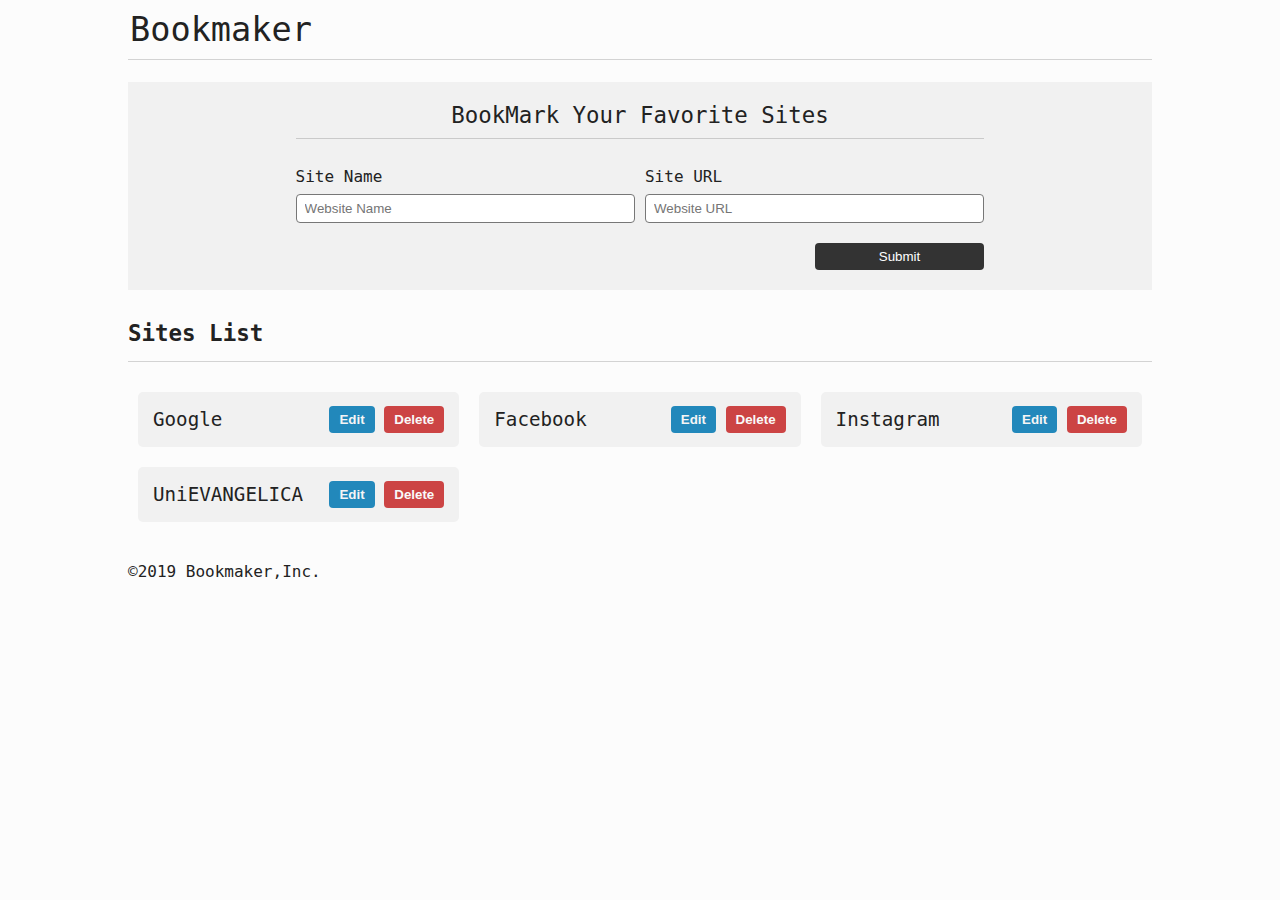
<file: index.html>
<!DOCTYPE html>
<html lang="en">
<head>
    <meta charset="UTF-8">
    <meta name="viewport" content="width=device-width, initial-scale=1.0">
    <meta http-equiv="X-UA-Compatible" content="ie=edge">
    <link rel="stylesheet" href="css/style.css"> 
    <title>Bookmaker</title>
</head>
<body>
    <header class="book-header">
        <h1>Bookmaker</h1>
    </header>

    <section class="insert-site-container">
        <header class="insert-site-header">
            <h3>BookMark Your Favorite Sites</h3>
        </header>

        <form class="insert-site-form">
            <label for="siteName">Site Name</label>
            <input type="text" name="siteName" placeholder="Website Name">
            <label for="siteUrl">Site URL</label>
            <input type="text" name="siteUrl" placeholder="Website URL">
            <button>Submit</button>
        </form>
    </section>

    <section>
        <header class="sites-list-header">
            <h3>Sites List</h3>
        </header>
        <div class="site-list" sites-list>
            <div class="site-description-container">
                <a href="http://google.com" target="_blank" rel="noopener noreferrer">Google</a>
                <div class="site-description-actions">
                    <button>Edit</button>
                    <button>Delete</button>
                </div>
            </div>
            <div class="site-description-container">
                <a href="http://facebook.com" target="_blank" rel="noopener noreferrer">Facebook</a>
                <div class="site-description-actions">
                    <button>Edit</button>
                    <button>Delete</button>
                </div>
            </div>
            <div class="site-description-container">
                <a href="http://instagram.com" target="_blank" rel="noopener noreferrer">Instagram</a>
                <div class="site-description-actions">
                    <button>Edit</button>
                    <button>Delete</button>
                </div>
            </div>
            <div class="site-description-container">
                <a href="http://unievangelica.edu.br" target="_blank" rel="noopener noreferrer">UniEVANGELICA</a>
                <div class="site-description-actions">
                    <button>Edit</button>
                    <button>Delete</button>
                </div>
            </div>
    </section>

    <footer>
        <p>&copy;2019 Bookmaker,Inc.</p>
    </footer>
</body>
</html>
</file>
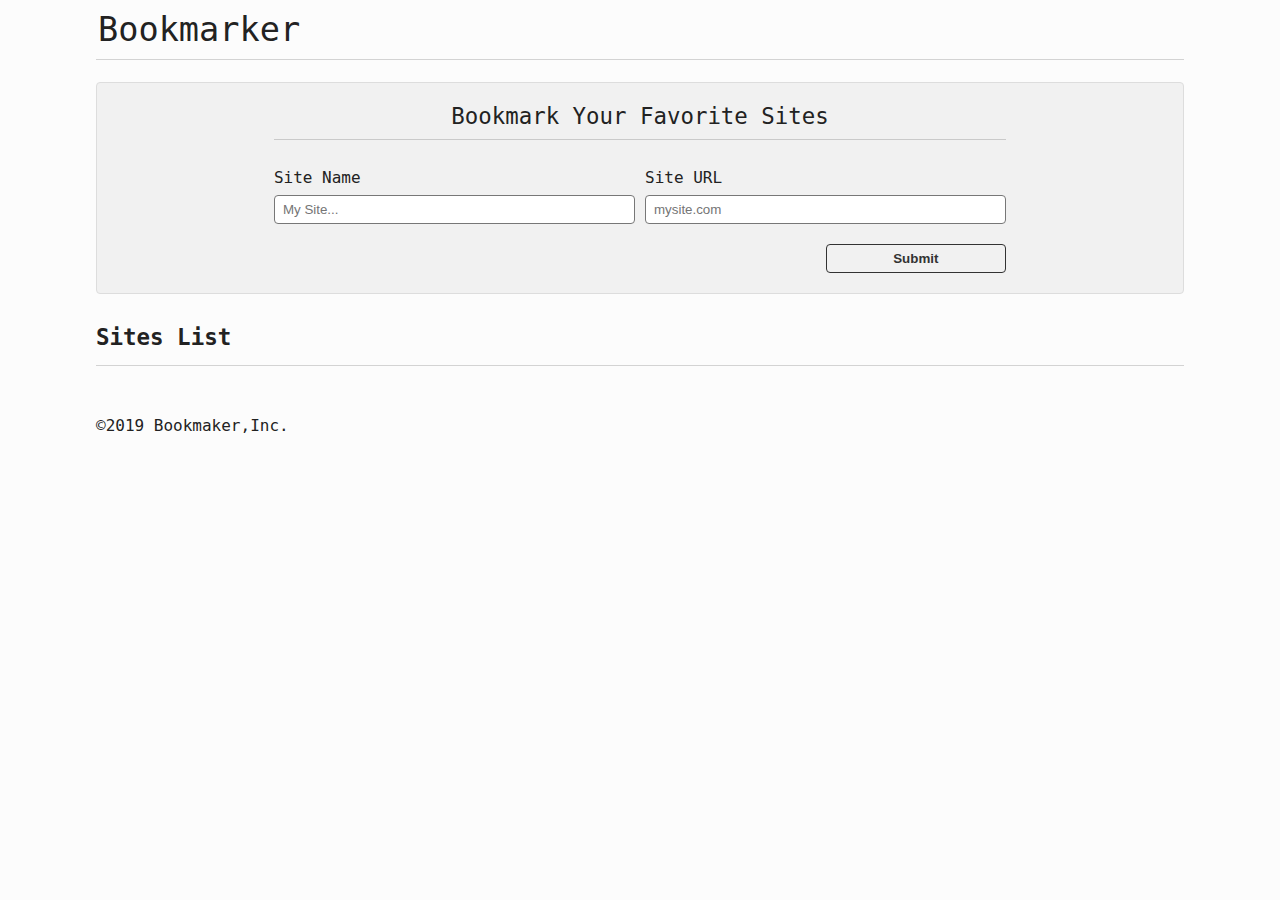
<file: front-end/index.html>
<!DOCTYPE html>
<html lang="en">

<head>
    <meta charset="UTF-8">
    <meta name="viewport" content="width=device-width, initial-scale=1.0">
    <meta http-equiv="X-UA-Compatible" content="ie=edge">
    <link rel="stylesheet" href="css/style.css">
    <link rel="shortcut icon" href="bookmark-icon.ico">
    <title>Bookmarker</title>
</head>

<body>
    <header class="book-header">
        <h1>Bookmarker</h1>
    </header>

    <div class="message-field" message-field></div>

    <section class="insert-site-container">
        <header class="insert-site-header">
            <h3>Bookmark Your Favorite Sites</h3>
        </header>

        <form class="insert-site-form" keyid=null>
            <label class="label1" for="siteName">Site Name</label>
            <input name="siteName" placeholder="My Site..." maxlength="30" required="true">

            <label class="label2" for="siteUrl">Site URL</label>
            <input name="siteUrl" placeholder="mysite.com" maxlength="100" required="true">

            <button>Submit</button>
        </form>
    </section>

    <section>
        <header class="sites-list-header">
            <h3>Sites List</h3>
        </header>
        <div class="site-list" sites-list></div>
    </section>

    <footer>
        <p>&copy;2019 Bookmaker,Inc.</p>
    </footer>

    <script type="module" src="./js/main.js"></script>
</body>

</html>
</file>
<file: css/style.css>
:root {
	font-size: 12pt;
	--body-color: #222;
	--book-header-underline: rgba(50, 50, 50, 0.2);
	--form-container-bg: #f1f1f1;
}

* {
    margin: 0;
    padding: 0;
    box-sizing: border-box;
    outline: 0;
}

body {
	background-color: #fcfcfc;
	font-family: monospace;
	color: var(--body-color);
}

header, section, footer {
	width: 80vw;
	margin: auto;
}

.book-header {
	padding: 10px 2px;
	border-bottom: 1px solid var(--book-header-underline);
	margin-bottom: 22px;
}

.book-header > h1 {
	font-size: 2.1rem;
	font-weight: normal;
}

.insert-site-container {
	background-color: var(--form-container-bg);
	padding: 20px;
	margin-bottom: 12px;
}

.insert-site-header {
	width: 70%;
	border-bottom: 1px solid var(--book-header-underline);
	padding-bottom: 10px;
	margin-bottom: 28px;
}

.insert-site-header > h3 {
	font-weight: normal;
	font-size: 1.4rem;
	text-align: center;
}

.insert-site-form {
	width: 70%;
	display: grid;
	margin: auto;
	grid-template-areas: "label1 label2"
	"input1 input2" ". button";
	column-gap: 10px;
}

.insert-site-form > input {
	width: 100% ;
	margin-top: 8px;
	margin-bottom: 20px;
	border: 1px solid #777;
	padding: 6px 8px;
	border-radius: 4px;
}

.insert-site-form > input[name=siteName] {
	grid-area: input1;
}

.insert-site-form > button {
	width: 50%;
	grid-area: button;
	justify-self: flex-end;
	background: #333;
	border: 0;
	border-radius: 4px;
	color: white;
	padding: 6px;
	cursor: pointer;
}

.sites-list-header {
	font-size: 1.2rem;
	padding-bottom: 15px;
	margin-top: 30px;
	margin-bottom: 10px;
	border-bottom: 1px solid var(--book-header-underline);
}

.site-list {
	display: flex;
	justify-content: flex-start;
	align-items: center;
	flex-wrap: wrap;
}

.site-description-container {
	width: calc(33.33% - 20px);
	background-color: var(--form-container-bg);
	padding: 14px 15px;
	margin: 0 10px;
	margin-top: 20px;
	border-radius: 5px;
	display: flex;
	justify-content: space-between;
	align-items: center;
}

.site-description-container > a {
	font-size: 1.2rem;
	text-decoration: none;
	color: #222;
}

.site-description-container > a:hover {
	font-weight: bold;
}

.site-description-actions > button {
	padding: 6px 10px;
	border: 0;
	font-weight: bold;
	cursor: pointer;
	border-radius: 4px;
}

.site-description-actions > button:first-child {
	color: #f5f5f5;
	background-color: #28b;
}

.site-description-actions > button:last-child {
	color: #f9f9f9;
	background-color: #c44;
}

footer {
	margin-top: 40px;
}
</file>
<file: front-end/css/style.css>
:root {
	font-size: 12pt;
	--body-color: #222;
	--book-header-underline: rgba(50, 50, 50, 0.2);
	--form-container-bg: #f1f1f1;
	--body-bg: #fcfcfc;
	--success: #3a5;
	--error: #c44;
}

* {
	margin: 0;
	padding: 0;
	box-sizing: border-box;
	outline: 0;
}

body {
	background-color: var(--body-bg);
	font-family: monospace;
	color: var(--body-color);
}

header, section, footer {
	width: 85vw;
	margin: auto;
}

.book-header {
	padding: 10px 2px;
	border-bottom: 1px solid var(--book-header-underline);
	margin-bottom: 22px;
}

.book-header > h1 {
	font-size: 2.1rem;
	font-weight: normal;
}

.message-field {
	width: 270px;
	display: flex;
	flex-direction: column;
	align-items: center;
	position: fixed;
	top: 0;
	right: 0;
	transition: all 0.5s linear;
}

.app-message {
	width: 100%;
	margin: 10px 20px 0px 0px;
	color: white;
	padding: 15px;
	border-radius: 5px;
	box-shadow: 0px 1px 5px rgba(50, 50, 50, 0.4);
	transition: all 0.3s ease;
	display: flex;
	justify-content: center;
	align-items: center;
	animation: show 2.7s ease-out;
	animation-fill-mode: backwards;
}

.app-message > p {
	font-size: 3.6rem;
	margin-right: 18px;
}

.app-message h4 {
	font-size: 1.2rem;
	padding-bottom: 8px;
	margin-bottom: 8px;
	border-bottom: 1px solid white;
}

.success-message {
	background-color: var(--success);
}

.error-message {
	background-color: var(--error);
}

.insert-site-container {
	background-color: var(--form-container-bg);
	border: 1px solid #ddd;
	border-radius: 4px;
	padding: 20px;
	margin-bottom: 12px;
}

.insert-site-header {
	width: 70%;
	border-bottom: 1px solid var(--book-header-underline);
	padding-bottom: 10px;
	margin-bottom: 28px;
}

.insert-site-header > h3 {
	font-weight: normal;
	font-size: 1.4rem;
	text-align: center;
}

.insert-site-form {
	width: 70%;
	display: grid;
	margin: auto;
	grid-template-areas: "label1 label2"
	"input1 input2" ". button";
	column-gap: 10px;
}

.insert-site-form > input {
	width: 100%;
	margin-top: 8px;
	margin-bottom: 20px;
	border: 1px solid #777;
	padding: 6px 8px;
	border-radius: 4px;
}

.label1 {
	grid-area: label1;
}

.label2 {
	grid-area: label2;
}

.insert-site-form > input[name=siteName] {
	grid-area: input1;
}

.insert-site-form > input[name=siteUrl] {
	grid-area: input2;
}

.insert-site-form > button {
	width: 50%;
	grid-area: button;
	justify-self: flex-end;
	background: transparent;
	border: 1px solid #333;
	border-radius: 4px;
	color: #333;
	font-weight: bold;
	padding: 6px;
	cursor: pointer;
	transition: all 0.3s ease-out;
}

.insert-site-form > button:hover {
	background-color: #333;
	color: white;
}

.insert-site-form > button::selection {
	background-color: transparent;
}

.sites-list-header {
	font-size: 1.2rem;
	padding-bottom: 15px;
	margin-top: 30px;
	margin-bottom: 10px;
	border-bottom: 1px solid var(--book-header-underline);
}

.site-list {
	display: flex;
	justify-content: flex-start;
	align-items: center;
	flex-wrap: wrap;
}

.site-description-container {
	width: calc(33.33% - 10px);
	background-color: var(--form-container-bg);
	padding: 14px 15px;
	margin: 0 5px;
	margin-top: 10px;
	border-radius: 5px;
	border: 1px solid #ddd;
	display: flex;
	justify-content: space-between;
	align-items: center;
	flex-wrap: wrap;
}

.site-description-container > a {
	font-size: 1.05rem;
	text-decoration: none;
	color: #222;
}

.site-description-container > a:hover {
	font-weight: bold;
}

.site-description-actions {
	margin-left: 0px;
}

.site-description-actions > button {
	color: #f5f5f5;
	padding: 6px 10px;
	border: 0;
	font-weight: bold;
	cursor: pointer;
	border-radius: 4px;
}

.site-description-actions > button:first-child {
	background-color: #28b;
}

.site-description-actions > button:last-child {
	background-color: #c44;
}

.no-item-message {
	width: 100%;
	height: 18vh;
	display: flex;
	justify-content: center;
	align-items: center;
	background-color: var(--form-container-bg);
	margin-top: 15px;
	border: 1px solid #ddd;
	border-radius: 4px;
	cursor: default;
}

footer {
	margin-top: 40px;
	margin-bottom: 20px;
}

@keyframes show {
	0%, 100% {
		transform: translateX(120%);
	}
	20%, 80% {
		transform: translateX(0px);
	}
}

@media screen and (max-width: 1300px) {
	.site-description-container {
		width: calc(50% - 20px);
	}
}

@media screen and (max-width: 768px) {
	header, section, footer {
		width: 90vw;
	}
}

@media screen and (max-width: 425px) {
	.insert-site-header,
	.insert-site-form,
	.site-description-container {
		width: 100%;
	}

	.site-description-container {
		margin: 7px 0px;
		padding: 10px;
	}

	.insert-site-header > h3 {
		font-size: 1.25rem;
	}

	.insert-site-form {
		display: flex;
		flex-direction: column;
	}

	.insert-site-form > button {
		width: 100%;
	}
}
</file>
